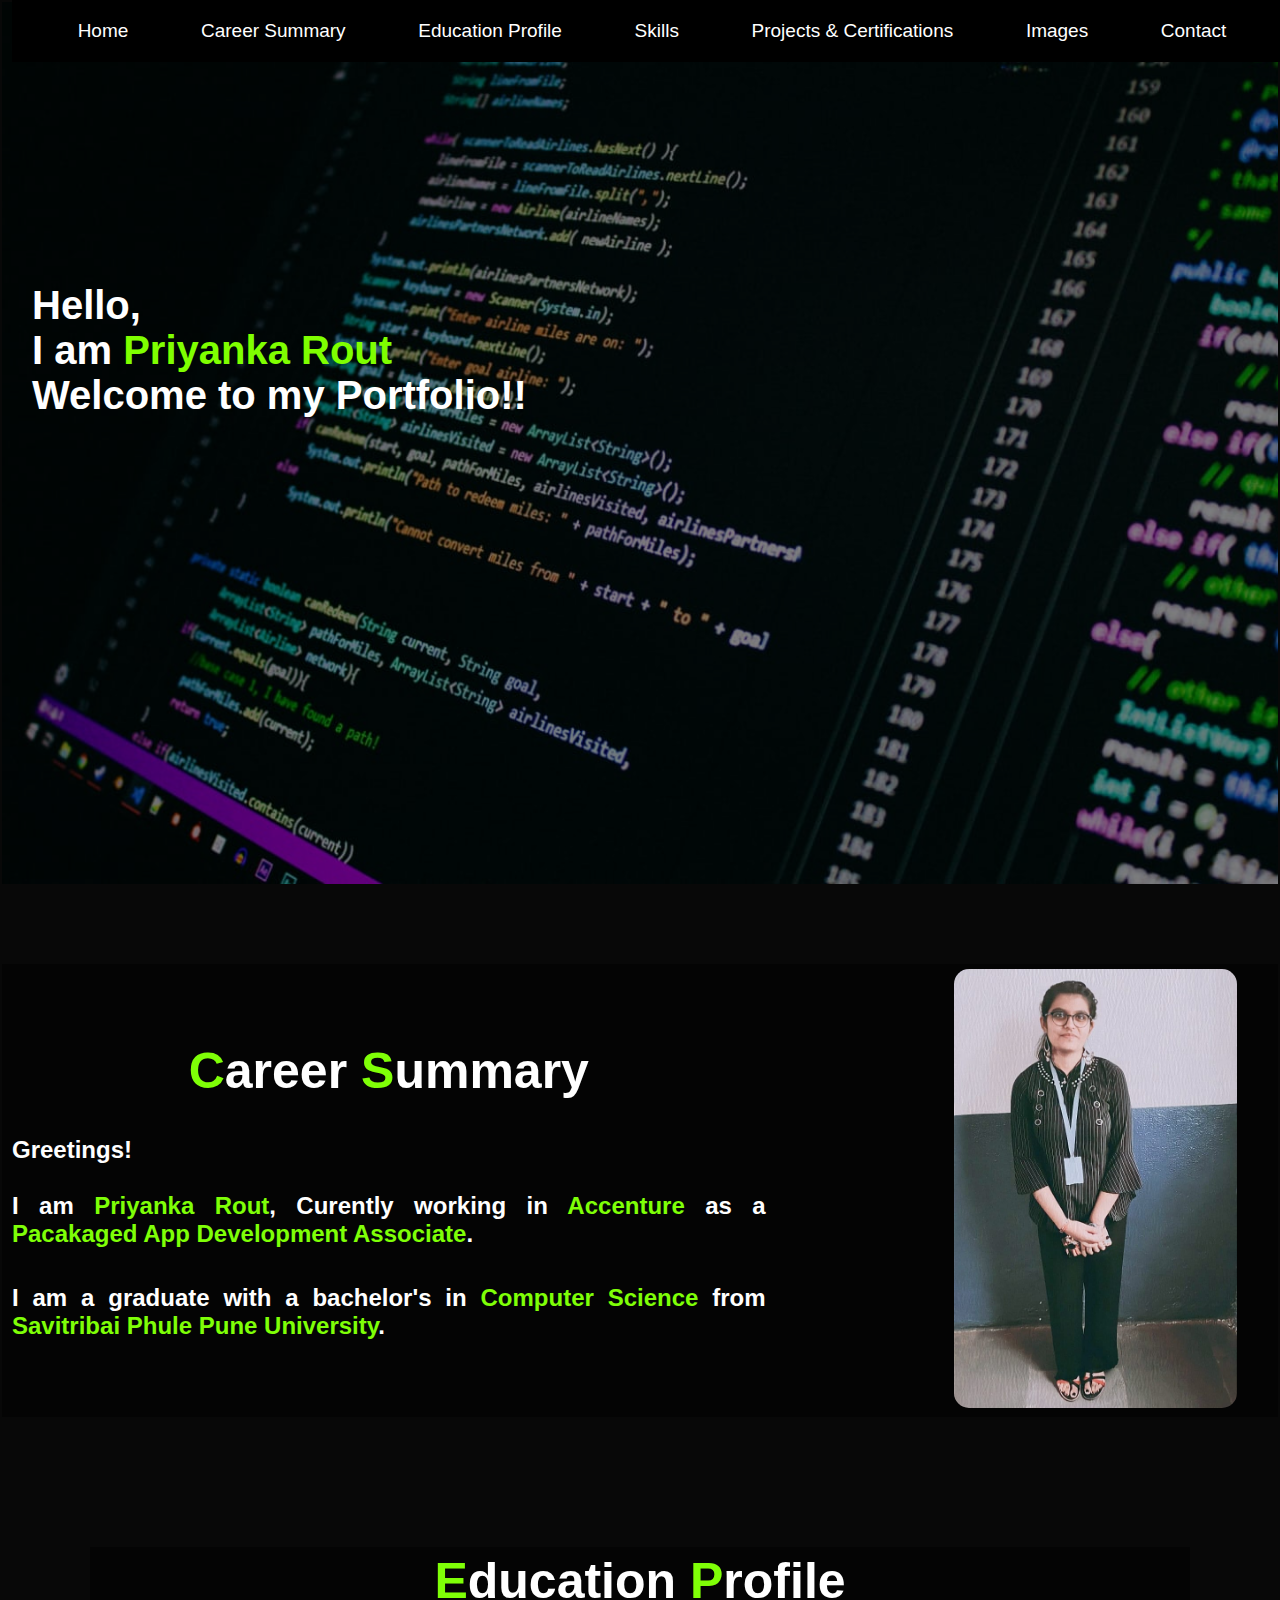
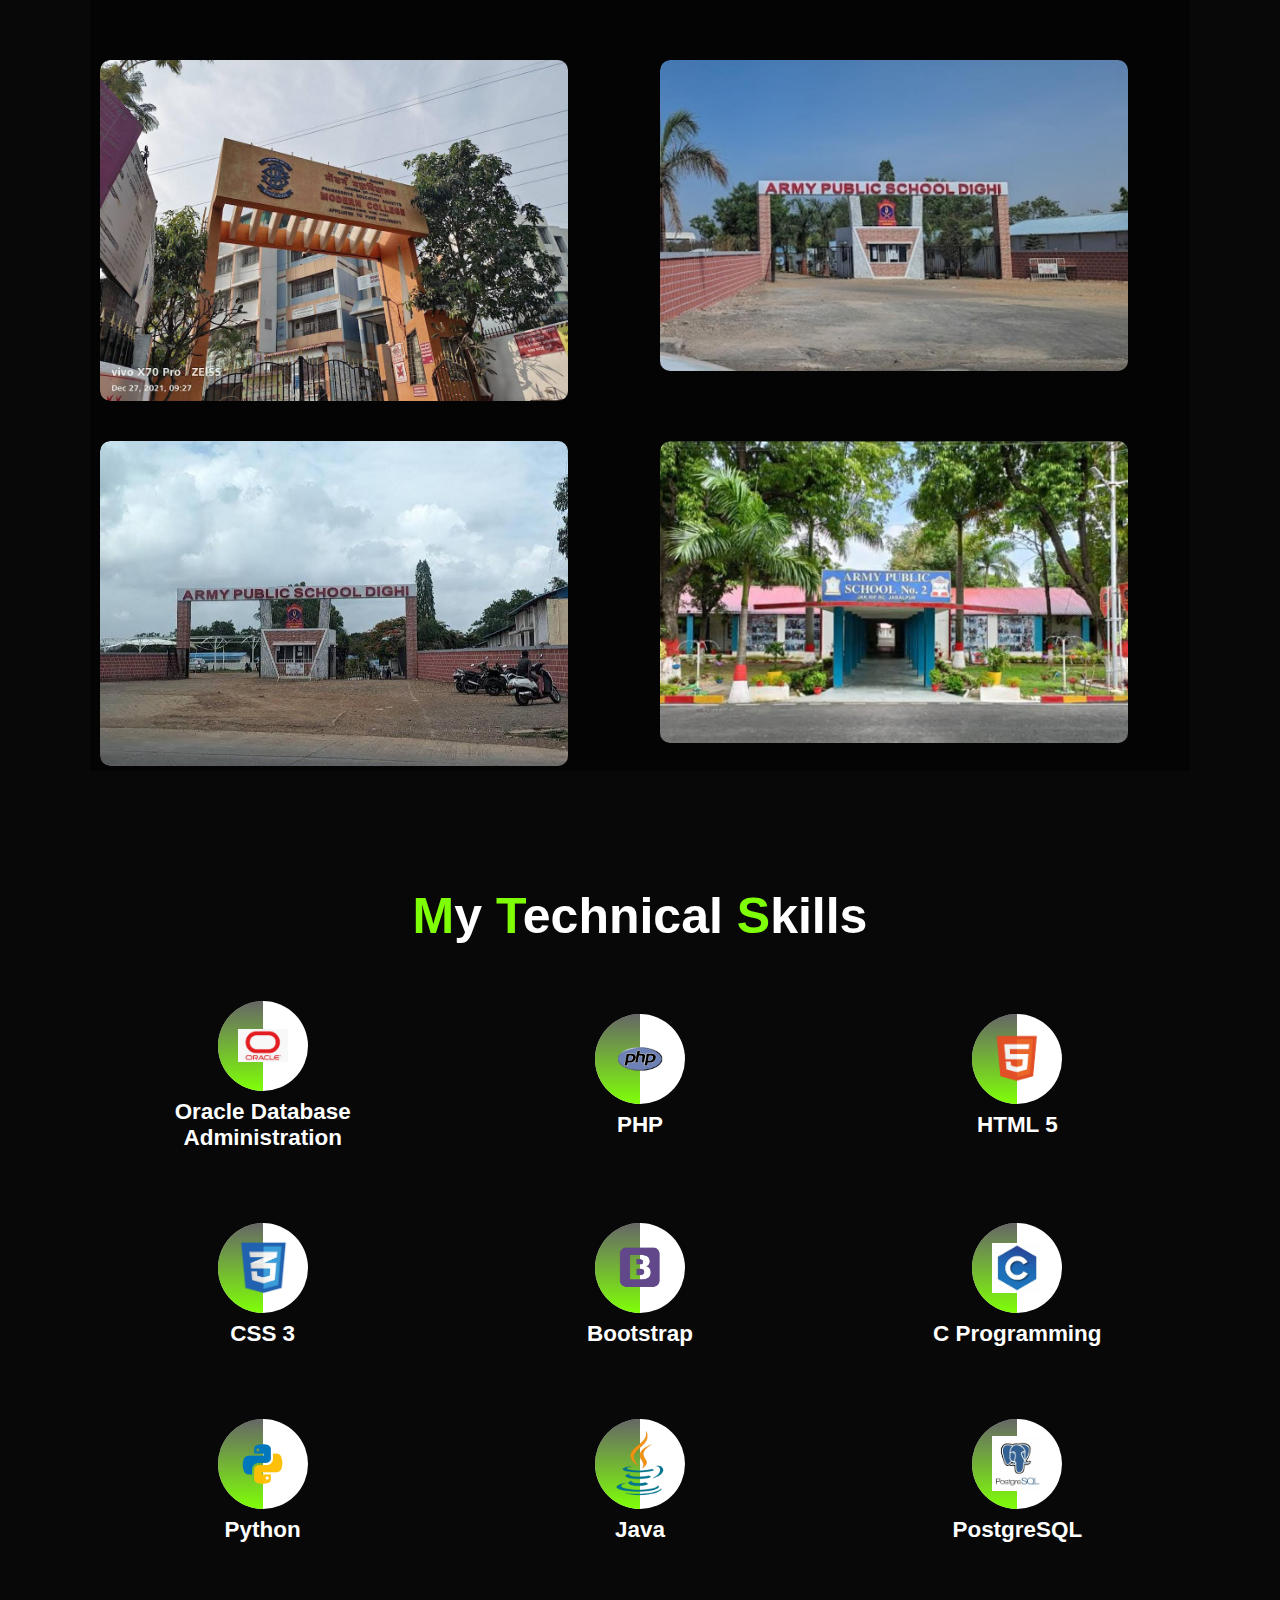
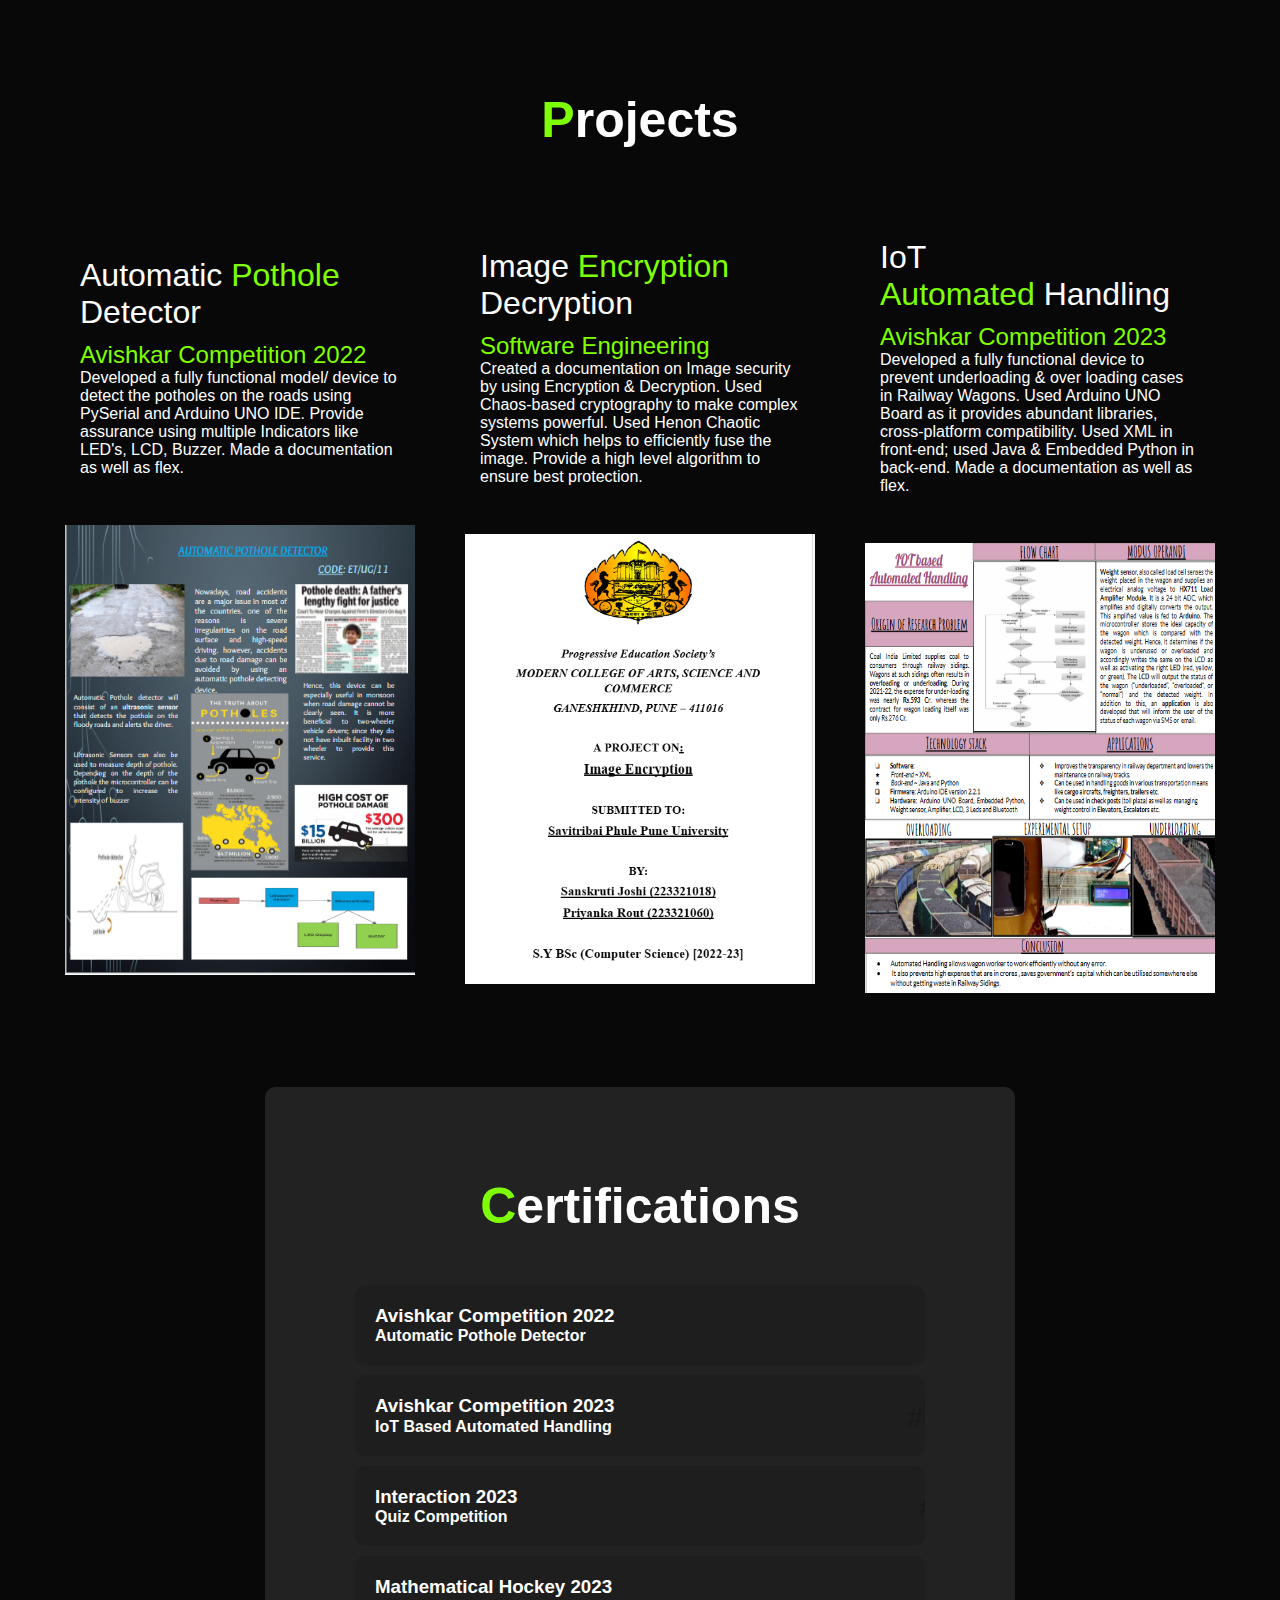
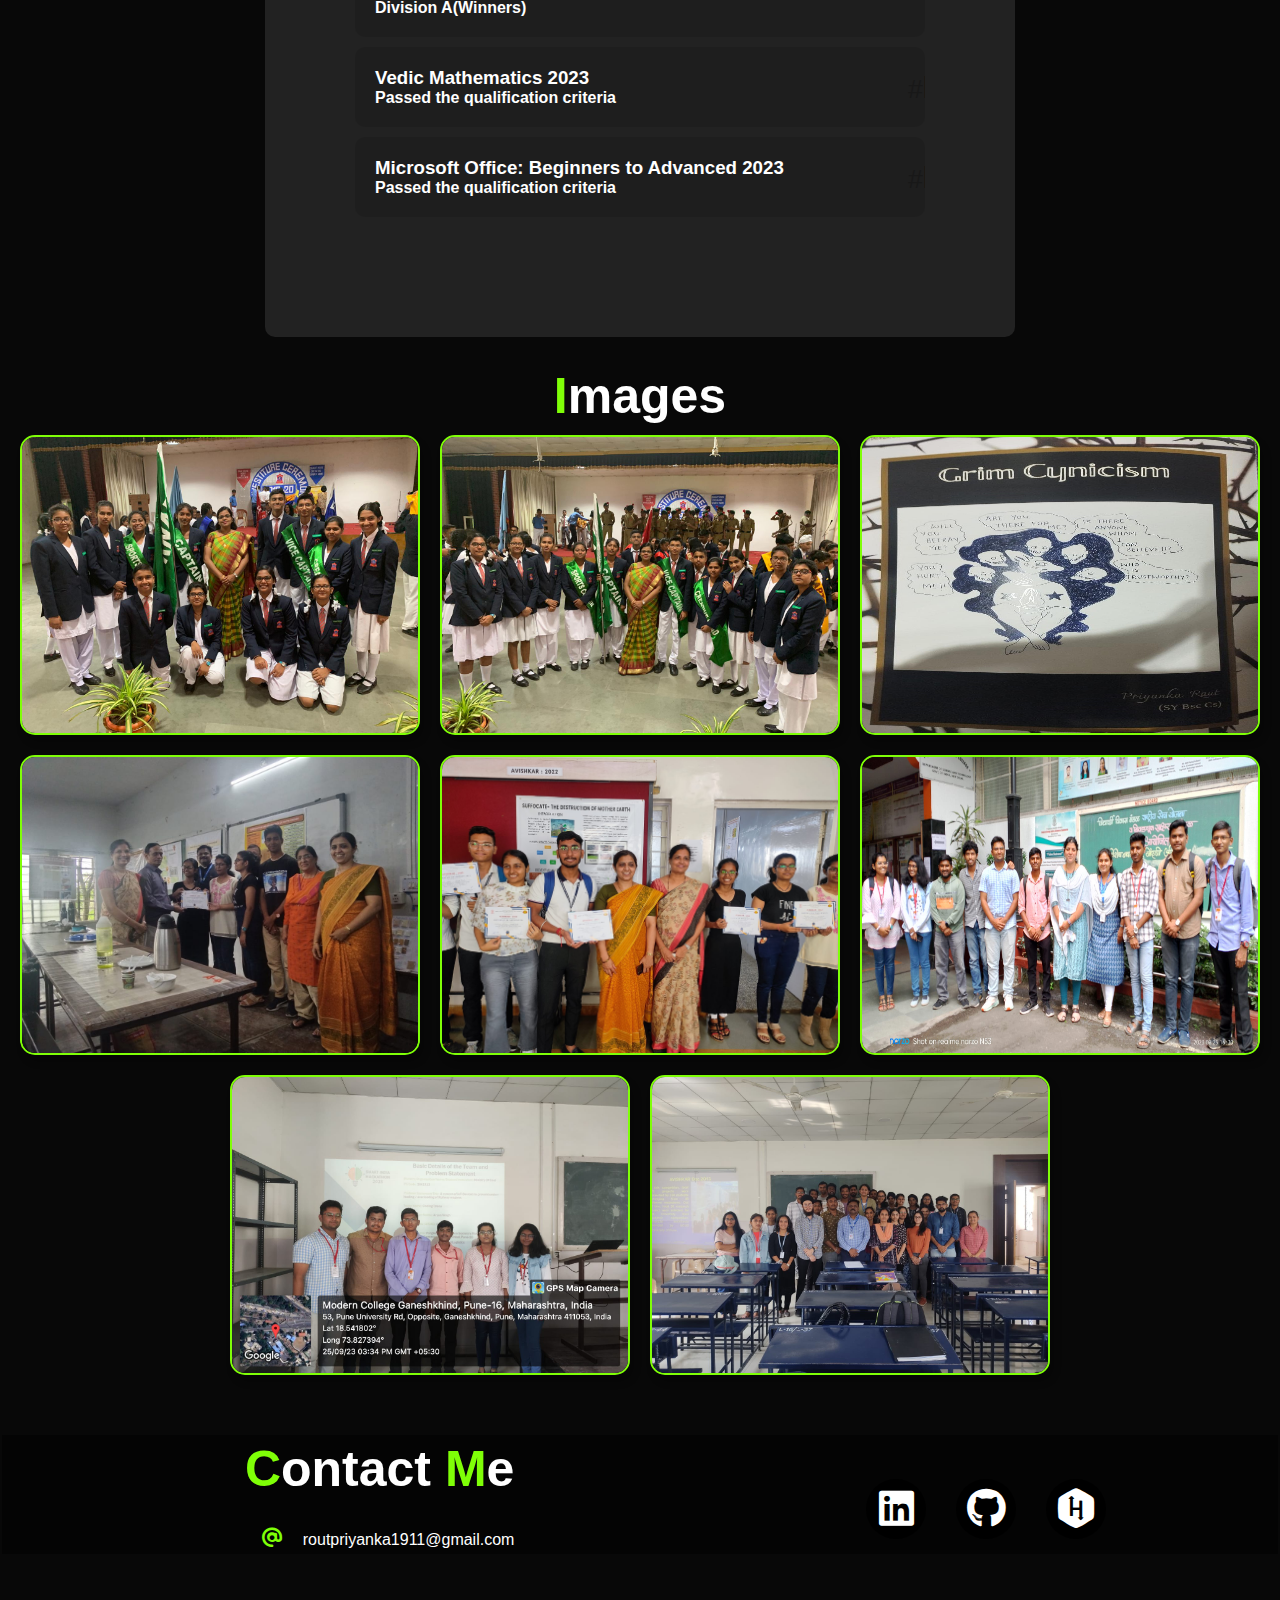
<file: index.html>
<!DOCTYPE html>
<html lang="en">

<head>
    <meta charset="UTF-8">
    <meta http-equiv="X-UA-Comaptible" content="IE=edge">
    <meta name="viewport" content="width=device-width, initial-scale=1.0">
    <title>Priyanka Rout</title>
    <link rel="stylesheet" type="text/css" href="cass.css">
    <!--<meta http-equiv="Refresh" content="3">-->
    <link rel="stylesheet" href="https://cdnjs.cloudflare.com/ajax/libs/font-awesome/6.4.2/css/all.min.css" />

<body>
    <div class="header">
        <div class="container">
            <!-- <img src="Images/logo.png" class="logo"> -->
            <nav>
                <ul style="color: white;">
                    <li><a href="#header">Home</a></li>
                    <li><a href="#about">Career Summary</a></li>
                    <li><a href="#portfolio">Education Profile</a></li>
                    <li><a href="#inner">Skills</a></li>
                    <li><a href="#projects">Projects & Certifications</a></li>
                    <li><a href="#images">Images</a></li>
                    <li><a href="#contact">Contact</a></li>
                </ul>
            </nav>
            <div class="header-text">
                <h1>Hello,<br>I am <span>Priyanka Rout</span><br>Welcome to my Portfolio!!</h1>
            </div>
        </div>
    </div>
    <!-------------------------------------------About------------------------------------------------------------------------------->
    <div id="about">
        <div class="container">
            <div class="row">
                <div class="about-col1">
                    <h1 class="head-title">
                        <C>C</C>areer <C>S</C>ummary
                    </h1><br><br>
                    <h2>Greetings!<br><br>I am <back> Priyanka Rout</back>, Curently working in <back> Accenture </back>
                        as a <back>Pacakaged App Development Associate</back>.</h2><br><br>
                    <h2>I am a graduate with a bachelor's in <back>Computer Science</back> from <back>Savitribai Phule
                            Pune University</back>.</h2>
                </div>
                <div class="about-col2">
                    <img src="Images/About.jpg">
                </div>
            </div>
        </div>
    </div>
    <!-----------------------------------------------Education----------------------------------------------------------->
    <div id="portfolio">
        <div class="container">
            <h1 class="head-title">
                <C>E</C>ducation <C>P</C>rofile
            </h1>
            <div class="list">
                <div class="edu">
                    <img src="Images/College.jpg">
                    <div class="layer">
                        <h2>Modern College Ganeshkhind</h2>
                        <p>Bachelor's Degree in Computer Science,
                            PES's, Modern College of Arts Science and Commerce(Autonomous),
                            Affiliated to Savitribai Phule Pune University, Pune-16, Maharashtra (Passed out in
                            2024).<br>
                            NA SGPA in TY Bsc Computer Science.<br>
                            9.46 SGPA in SY Bsc Computer Science.<br>
                            8.66 SGPA in FY Bsc Computer Science.<br>
                        </p>
                    </div>
                </div>
                <div class="edu">
                    <img src="Images/APSDighi.jpg">
                    <div class="layer">
                        <h2>Army Public School Dighi Camp</h2>
                        <p>Higher Secondary Education(12th) from
                            Army Public School Dighi Camp, Pune-15, Maharashtra (Passed out in July 2021).
                            Scored 85.5% including all technical & non-technical subjects.
                        </p>
                    </div>
                </div>
                <div class="edu">
                    <img src="Images/APSDighi1.jpg">
                    <div class="layer">
                        <h2>Army Public School Dighi Camp</h2>
                        <p>Secondary School Education(10th) from
                            Army Public School Dighi Camp, Pune-15, Maharashtra (Passed out in May 2019).
                            Scored 86% including all technical & non-technical subjects.
                        </p>
                    </div>
                </div>
                <div class="edu">
                    <img src="Images/APSJabalpur.jpg">
                    <div class="layer">
                        <h2>Army Public School JAK RRC Jabalpur</h2>
                        <p>Primary Eduaction from
                            Army Public School JAK RRC, Jabalpur, Madhya Pradesh.
                        </p>
                    </div>
                </div>
            </div>
        </div>
    </div>
    <!---------------------------------------------Skills------------------------------------------------------------------------->
    <div id="inner">
        <div class="head">
            <h1 class="head-title">
                <C>M</C>y <C>T</C>echnical <C>S</C>kills
            </h1>
        </div>
        <div class="contain">
            <div class="skills-box">
                <div class="skills-title">
                    <div class="img">
                        <img src="Images/oracle.jpeg" class="skill-icon">
                    </div>
                    <h3>Oracle Database Administration</h3>
                </div>
            </div>
            <div class="skills-box">
                <div class="skills-title">
                    <div class="img">
                        <img src="Images/php.png" class="skill-icon">
                    </div>
                    <h3>PHP</h3>
                </div>
            </div>
            <div class="skills-box">
                <div class="skills-title">
                    <div class="img">
                        <img src="Images/HTML 51.png" class="skill-icon">
                    </div>
                    <h3>HTML 5</h3>
                </div>
            </div>
            <div class="skills-box">
                <div class="skills-title">
                    <div class="img">
                        <img src="Images/css1.png" class="skill-icon">
                    </div>
                    <h3>CSS 3</h3>
                </div>
            </div>
            <div class="skills-box">
                <div class="skills-title">
                    <div class="img">
                        <img src="Images/bootstrap1.png" class="skill-icon">
                    </div>
                    <h3>Bootstrap</h3>
                </div>
                </p>
            </div>
            <div class="skills-box">
                <div class="skills-title">
                    <div class="img">
                        <img src="Images/C.jpeg" class="skill-icon">
                    </div>
                    <h3>C Programming</h3>
                </div>
            </div>
            <div class="skills-box">
                <div class="skills-title">
                    <div class="img">
                        <img src="Images/python.png" class="skill-icon">
                    </div>
                    <h3>Python</h3>
                </div>
            </div>
            <div class="skills-box">
                <div class="skills-title">
                    <div class="img">
                        <img src="Images/java1.png" class="skill-icon">
                    </div>
                    <h3>Java</h3>
                </div>
            </div>
            <div class="skills-box">
                <div class="skills-title">
                    <div class="img">
                        <img src="Images/Postgres.jpeg" class="skill-icon">
                    </div>
                    <h3>PostgreSQL</h3>
                </div>
            </div>
        </div>
    </div>
    <!-----------------------------Projects & Certifications------------------------------------------->
    <div id="projects">
        <div class="project-container">
            <div class="project-head">
                <h1 class="head-title">
                    <C>P</C>rojects
                </h1>
            </div>
            <div class="project-contents">
                <div class="project-item">
                    <div class="project-info">
                        <h1>Automatic<C> Pothole</C> Detector</h1>
                        <h2 style="color: chartreuse;">Avishkar Competition 2022</h2>
                        <p>Developed a fully functional model/ device to detect the potholes on the roads using PySerial
                            and Arduino UNO IDE.
                            Provide assurance using multiple Indicators like LED's, LCD, Buzzer.
                            Made a documentation as well as flex.</p><br>
                    </div>
                    <div class="project-img">
                        <img src="Images/Avi22.png" width="350" height="450">
                    </div>
                </div>
                <div class="project-item">
                    <div class="project-info">
                        <h1>Image<C> Encryption</C> Decryption</h1>
                        <h2 style="color: chartreuse;">Software Engineering</h2>
                        <p>Created a documentation on Image security by using Encryption & Decryption.
                            Used Chaos-based cryptography to make complex systems powerful.
                            Used Henon Chaotic System which helps to efficiently fuse the image.
                            Provide a high level algorithm to ensure best protection.
                        </p><br>
                    </div>
                    <div class="project-img">
                        <img src="Images/ImgEnc.png" width="350" height="450">
                    </div>
                </div>
                <div class="project-item">
                    <div class="project-info">
                        <h1>IoT<br>
                            <C> Automated</C> Handling
                        </h1>
                        <h2 style="color: chartreuse;">Avishkar Competition 2023</h2>
                        <p>Developed a fully functional device to prevent underloading & over loading cases in Railway
                            Wagons.
                            Used Arduino UNO Board as it provides abundant libraries, cross-platform compatibility.
                            Used XML in front-end; used Java & Embedded Python in back-end.
                            Made a documentation as well as flex.</p><br>
                    </div>
                    <div class="project-img">
                        <img src="Images/Avi23.png" width="350" height="450">
                    </div>
                </div>
            </div>
        </div>
    </div>
    <div class="cerification">
        <div class="box">
            <h1 class="head-title">
                <C>C</C>ertifications
            </h1>
            <div class="list">
                <div class="c-info">
                    <h2><small>#</small>1</h2>
                    <h3>Avishkar Competition 2022</h4>
                        <h4>Automatic Pothole Detector</h4>
                </div>
            </div>
            <div class="list">
                <div class="c-info">
                    <h2><small>#</small>Part</h2>
                    <h3>Avishkar Competition 2023</h4>
                        <h4>IoT Based Automated Handling</h4>
                </div>
            </div>
            <div class="list">
                <div class="c-info">
                    <h2><small>#</small>Aid</h2>
                    <h3>Interaction 2023</h4>
                        <h4>Quiz Competition</h4>
                </div>
            </div>
            <div class="list">
                <div class="c-info">
                    <h2><small>#</small>1</h2>
                    <h3>Mathematical Hockey 2023</h4>
                        <h4>Division A(Winners)</h4>
                </div>
            </div>
            <div class="list">
                <div class="c-info">
                    <h2><small>#</small>Part</h2>
                    <h3>Vedic Mathematics 2023</h4>
                        <h4>Passed the qualification criteria</h4>
                </div>
            </div>
            <div class="list">
                <div class="c-info">
                    <h2><small>#</small>Part</h2>
                    <h3>Microsoft Office: Beginners to Advanced 2023</h4>
                        <h4>Passed the qualification criteria</h4>
                </div>
            </div>
        </div>
    </div>
    <!-----------------------------------Images----------------------------------->
    <h1 class="head-title">
        <C>I</C>mages
    </h1>
    <div id="images">
        <img src="Images/capt.jpg">
        <img src="Images/capt1.jpg">
        <img src="Images/maga.jpg">
        <img src="Images/avi.jpg">
        <img src="Images/avi2.jpg">
        <img src="Images/sih.jpg">
        <img src="Images/sih1.jpg">
        <img src="Images/Avi(sir).jpg">
    </div>
    <!------------------------------------Contact--------------------------------->
    <div id="contact">
        <div class="container">
            <div class="row">
                <div class="cont-left">
                    <h1 class="head-title" style="text-align: left;">
                        <C>C</C>ontact <C>M</C>e
                    </h1>
                    <a href="mailto:routpriyanka1911@gmail.com" style="text-decoration: none; color:white">
                        <p><i class="fa-solid fa-at"></i> routpriyanka1911@gmail.com</p>
                    </a>
                </div>
                <div class="cont-right">
                    <div class="social-icons">
                        <ul>
                            <a href="https://www.linkedin.com/in/priyanka-rout-350914293?lipi=urn%3Ali%3Apage%3Ad_flagship3_profile_view_base_contact_details%3BrnW2UtErR%2BW4ZeMfSIrwyA%3D%3D"><i class="fa-brands fa-linkedin"></i></a>
                            <a href="https://github.com/PRout1911"><i class="fab fa-github"></i></a>
                            <a href="https://www.hackerrank.com/profile/routpriyanka1911"><i class="fab fa-hackerrank"></i></a>
                        </ul>
                    </div>
                </div>
            </div>
        </div>
    </div>
</body>
</head>

</html>
</file>
<file: cass.css>
*{
    margin: 0;
    padding: 0;
    font-family: 'poppins',sans-serif;
    box-sizing: border-box;
}
html{
    scroll-behavior: smooth;
}
body{
    background: #080808;
    color: #fff;
    padding: 2px;
    display: flex;
    align-items: center;
    justify-content: center;
    flex-direction: column;
}
.header{
    width: 100%;
    height: 98vh; 
    position: relative;
    background-image: url(Images/Homepic.jpg);
    background-size: cover;
}
.container{
    padding: 5px 10px;
    background-color: rgba(0, 0, 0, 0.5);
    height: 100%;
}
nav{
    position: fixed;
    top: 0;
    background-color: black;
    z-index: 22;
    width: 100%;
    /* display:inline-flex;
    align-items: end;
    justify-content: space-between; */
    display:flex;
    align-items: center;
    justify-content: center;
    flex-wrap: wrap;
    text-align: right;
    padding: 10px;
}
nav ul{
    width: 100%;
    display:flex;
    align-items: center;
    justify-content: space-evenly;
}
/* .logo{
    width: 400px;
} */
nav ul li{
    display: inline-block;
    list-style: none;
    margin: 10px 17px;
}
nav ul li a{
    color: white;
    text-decoration: none;
    font-size: 19px;
    position: relative;
}
nav ul li a::after{
    content: '';
    width: 0;    
    height: 3px;
    background-color: #7fff07;
    position: absolute;
    left: 0;
    bottom: -6px;
    transition: 0.5s;   
}
nav ul li a:hover::after{
    width: 100%;
}
.header-text{
    margin-top: 22%;
    padding-left: 20px;
    font-size: 28px;
}
.header-text h1{
    font-size: 40px;
    margin-top: 10px;
}
.header-text h1 span{
    color: chartreuse;
}
/*-------------------------------------About---------------------------------------------------*/
#about{
    padding: 80px 0;
    color: #fff;
}
.row{
    display: flex;
    justify-content: space-between;
    flex-wrap: wrap;
}
.about-col2{
    flex-basis: 25%;
}
.about-col2 img{
    width: 90%;
    border-radius: 15px;
}
.about-col1{
    flex-basis: 60%;
    text-align: justify
}
.head-title{
    font-size: 50px;
    font-weight: 600;
    text-align: center;
}
.head-title C{
    color: #7fff07;
}
.about-col1 h2 back{
    color: #7fff07;
}
/*---------------------------------------Education-------------------------------------------------*/
#portfolio{
    padding: 50px 0;
}
.list{
    display: grid;
    grid-template-columns: repeat(auto-fit,minmax(500px,4fr));
    grid-gap: 40px;
    margin-top: 50px;
}
.edu{
    border-radius: 10px;
    position: relative;
    overflow: hidden;
}
.edu img{
    width: 90%;
    border-radius: 10px;
    display: block;
    transition: transform 0.5s;
}
.layer{
    width: 100%;
    height: 0;
    background: linear-gradient(rgba(0,0,0,0.6),#7fff07);
    border-radius: 10px;
    position: absolute;
    left: 0;
    bottom: 0;
    overflow: hidden;
    display: flex;
    align-items: center;
    justify-content: center;
    flex-direction: column;
    padding: 0 40px;
    text-align: center;
    font-size: 20px;
    transition: height 0.5s;
}
.layer h2{
    font-weight: 500;
    margin-bottom: 20px;
}
.edu:hover img{
    transform: scale(1.1);
}
.edu:hover .layer{
    height: 100%;
}
/*---------------------------------------Skills----------------------------------------------*/
#inner{
    padding: 50px 0;
}
.head{
    text-align: center;
    color: #fff;
    padding: 1rem;
}
.contain{
    display: grid;
    grid-template-columns: repeat(3,1fr);
    justify-content: center;
    align-items: center;
    text-align: center;
    grid-gap: 1rem;
    padding: 1rem 80px;
    font-size: 1.2rem;
}
.skills-box{
    padding: 1rem;
    color: #ddd;
    cursor: pointer;
}
.skills-title{
    display: flex;
    flex-direction: column;
    align-items: center;
    padding: 0.5rem;
    margin-bottom: 0.5rem;
    position: relative;
}
.skills-box:hover .skills-title::after{
    width: 35px;
}
.skills-box:hover .skills-title::before{
    width: 35px;
}
.skills-title::after{
    content: '';
    position: absolute;
    bottom: 0;
    right: 50%;
    width: 0;
    height: 4px;
    border-radius: 2px 0 0 2px;
    background-color: #7fff07;
    transition: 0.3s;
}
.skills-title::before{
    content: '';
    position: absolute;
    bottom: 0;
    left: 50%;
    width: 0;
    height: 4px;
    border-radius: 0 2px 2px 0;
    background-color: #7fff07;
    transition: 0.5s;
}
.img{
    width: 90px;
    height: 90px;
    position: relative;
    border-radius: 45px;
    background-color: #fff;
    display: flex;
    justify-content: center;
    align-items: center;
}
.img::after{
    content: '';
    position: absolute;
    top: 0;
    left: 0;
    width: 50%;
    height: 90px;
    background: linear-gradient(rgba(0,0,0,0.6),#7fff07);
    border-radius: 45px 0 0 45px;
}
.skills-title h3{
    color: #fff;
    margin-top: 0.5rem;

}
.skill-icon{
    width: 50px;
    z-index: 2;
}
/*--------------------------------------Projects-----------------------------------------------*/
#projects{
    padding: 50px 0;
    flex-direction:column;
    max-width: 1200px;
    margin: 0 auto;
}
#projects .project-head{
    margin-bottom: 50px;
}
#projects .project-contents{
    display: flex;
    align-items: center;
    justify-content: center;
    flex-direction: flex;
}
#projects .project-item{
    display: flex;
    align-items: center;
    justify-content: center;
    flex-direction: column;
    width: 100%;
    margin: 10px;
    border-radius: 10px;
}
#projects .project-info{
    padding: 30px;
    flex-basis: 100px;
    height: 100%;
    display: flex;
    align-items: flex-start;
    flex-direction: column;
    justify-content: center;
    color: #fff;
}
#projects .project-info h1{
    font-size: 2rem;
    font-weight: 500;
}
#projects .project-info h2{
    font-size: 1.5rem;
    font-weight: 500;
    margin-top: 10px;
}
#projects .project-info p{
    color: #fff;
}
#projects .project-img{
    flex-basis: 100%;
    height: 300px;
    overflow: hidden;
    position: relative;
}
#projects .project-img::after{
    content: '';
    position: absolute;
    left: 0;
    top: 0;
    height: 100%;
    width: 100%;
}
#projects .project-img img{
    transition: 0.3s ease transform;
}
#projects .project-item:hover .project-img img{
    transform: scale(1.1);
}
#projects .project-info h1 C{
    color: #7fff07;
}
/*-------------------------------------------certification---------------------------------------------------------*/
#cerification{
    box-sizing: box;
    min-height: 200vh;
    display: flex;
    align-items: center;
    justify-content: center;
    position: relative;
    overflow: hidden;
}
.box{
    position: relative;
    width: 750px;
    height: 850px;
    background: #222;
    border-radius: 10px;
    z-index: 2;
    padding: 90px;
    margin: 30px 0px;
}
.box h1{
    margin-bottom: 50px;
}
.box .list{
    position: relative;
    overflow: hidden;
    display: flex;
    align-items: center;
    padding: 20px;
    gap: 15px;
    border-radius: 10px;
    background: #0000001a;
    cursor: pointer;
    transition: 0.5s;
    margin-top: 10px;   
}
.box .list:hover{
    background: linear-gradient(rgba(0,0,0,0.6),#7fff07);
    transform: scale(1) translateX(30px) translateY(-5px);
}
.box .list .c-info h2{
    position: absolute;
    right: -60px;
    top: 50%;
    transform: translateY(-50%);
    color: #080808;
    transition: 0.5s;
    font-size: 2em;
}
.box .list:hover .c-info h2{
    right: 20px;
}
.box .list .c-info h2 small{
    font-weight: 500;
    opacity: 0.25;
}
.box .list .c-info h3{
    font-weight: 600;
    line-height: 1.2em;
    transition: 0.5s;
}
.box .list:hover .c-info h3{
    color: #fff;
}
.box .list .c-info h4{
    font-size: 1em;
    transition: 0.5s;
}
/*-----------------------------------------------Images--------------------------------------------*/
#images{
    display: flex;
    justify-content: center;
    align-items: center;
    flex-wrap: wrap;
}
#images img{
    width: 400px;
    height: 300px;
    border: 2px solid #7fff07;
    border-radius: 15px;
    box-shadow: 4px 7px 7px 0 #00000042;
    cursor: pointer;
    margin: 10px;
    transition: 400ms;
}
#images img:hover{
    filter: grayscale(1);
    transform: scale(1.03);
}
/*---------------------------------------------------Contact---------------------------------*/
#contact{
    padding: 50px 0;
    width: 100%;
    display: flex;
    align-items: center;
    justify-content: center;
}
#contact .container{
    width: 100%;
}
.row{
    display: flex;
    align-items: center;
    justify-content: space-between;
    width: 100%;
}
.cont-left{
    flex-basis: 40%;
    display: flex;
    align-items: flex-end;
    justify-content: center;
    flex-direction: column;
}
.cont-right{
    flex-basis: 60%;
    display: flex;
    align-items: center;
    justify-content: center;
}
.cont-left p{
    margin-top: 30px;
}
.cont-left p i{
    color: #7fff07;        
    margin-right: 15px;
    font-size: 20px;
}
/* .social-icons{
    margin-top: 30px;
}
.social-icons a{
    text-decoration: none;
    font-size: 40px;
    margin-right: 15px;
    color: #ddd;
    display: inline-block ;
    transition: transform 0.5s;
}
.social-icons a:hover{
    color: #7fff07;
    transform: translateY(-5px);
} */
.social-icons{
    display: flex;
    text-align: center;
    align-items: center;
    justify-content: center;
    margin-left: 190px;
    margin-top: 30px;
  }
  .social-icons ul{
    display: flex;
  }
  .social-icons ul a{
    position: relative;
    display: block;
    color: #fff;
    font-size: 40px;
    height: 60px;
    width: 60px;
    background: black;
    line-height: 60px;
    border-radius: 50%;
    margin: 0 15px;
    cursor: pointer;
    transition: .5s;
  }
  .social-icons ul a:before{
    position: absolute;
    content: '';
    top: 0;
    left: 0;
    height: inherit;
    width: inherit;
    border-radius: 50%;
    transform: scale(.9);
    z-index: -1;
    transition: .5s;
  }
  .social-icons ul a:nth-child(1):before{
    background: #1DA1F2;
  }
  .social-icons ul a:nth-child(2):before{
    background: #343a40;
  }
  .social-icons ul a:nth-child(3):before{
    background: #149414;
  }
  .social-icons ul a:hover:before{
    filter: blur(3px);
    transform: scale(1.2);
  }
  .social-icons ul a:nth-child(1):hover:before{
    box-shadow: 0 0 15px #1DA1F2;
  }
  .social-icons ul a:nth-child(2):hover:before{
    box-shadow: 0 0 15px #343a40;
  }
  .social-icons ul a:nth-child(3):hover:before{
    box-shadow: 0 0 15px #149414;
  }
  .social-icons ul a:nth-child(1):hover{
    color: #26a4f2;
    box-shadow: 0 0 15px #1DA1F2;
    text-shadow: 0 0 15px #1DA1F2;
  }
  .social-icons ul a:nth-child(2):hover{
    color: #555555;
    box-shadow: 0 0 15px #343a40;
    text-shadow: 0 0 15px #343a40;
  }
  .social-icons ul a:nth-child(3):hover{
    color: #0c8e0c;
    box-shadow: 0 0 15px #149414;
    text-shadow: 0 0 15px #149414;
  }
</file>
